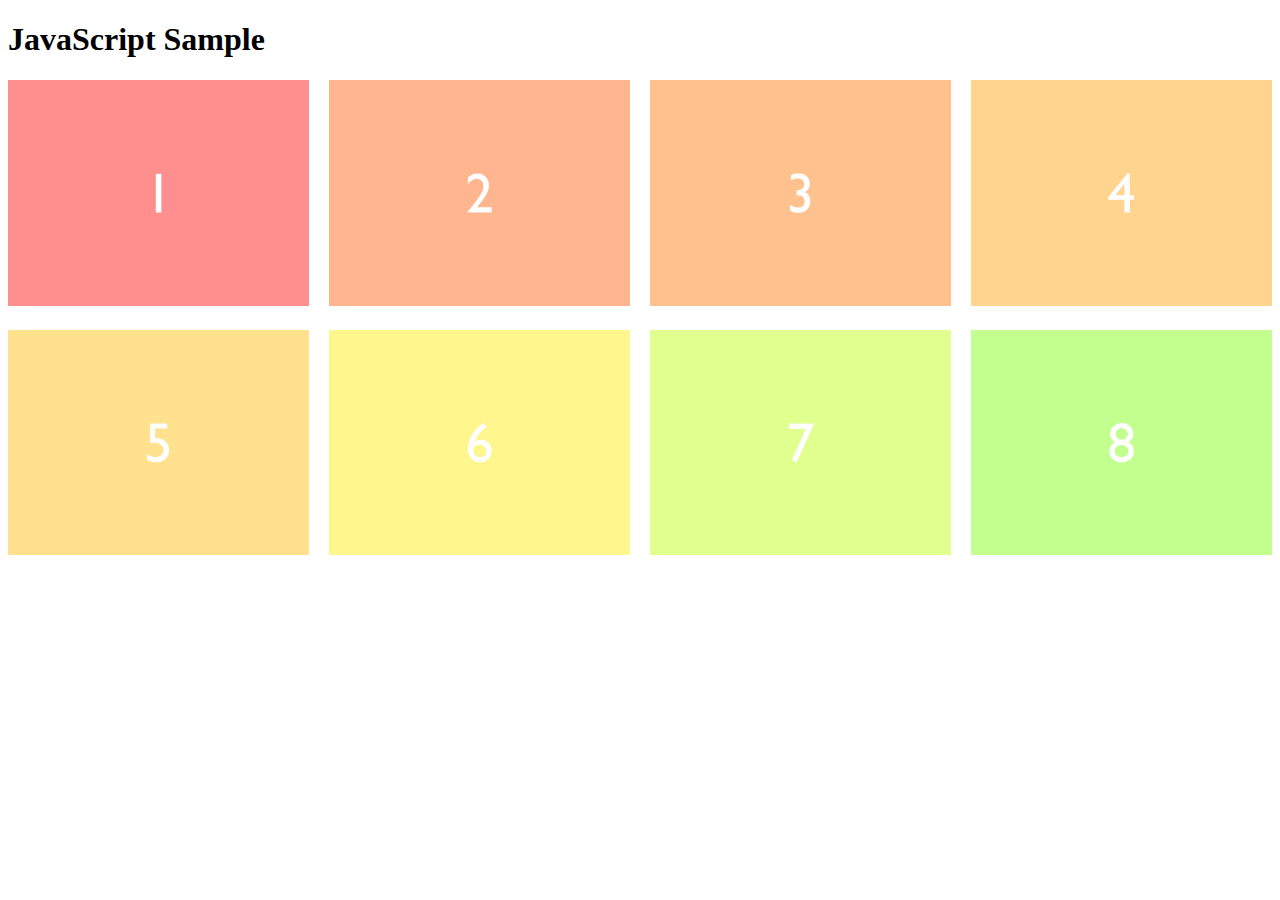
<file: index.html>
<!DOCTYPE html>
<html lang="ja">
<head>
    <meta charset="UTF-8">
    <meta name="viewport" content="width=device-width, initial-scale=1.0">
    <title>JavaScript Sample</title>
    <link rel="stylesheet" href="css/lightbox.min.css">
    <link rel="stylesheet" href="css/style.css">
    <script src="https://code.jquery.com/jquery-3.7.1.min.js" integrity="sha256-/JqT3SQfawRcv/BIHPThkBvs0OEvtFFmqPF/lYI/Cxo=" crossorigin="anonymous"></script>
    <script src="js/lightbox.min.js" defer></script>
    <!--<script src="script.js" defer></script>-->
</head>

<body>
  <header>
    <h1>JavaScript Sample</h1>
  </header>
  <main>
   <!--ここにHTMLを書きます-->
   <ul id="imgSet">
    <li><a href="images/img01.png" data-lightbox="images" data-title="画像">
      <img src="images/img01.png" alt=""></a></li>
      <li><a href="images/img02.png" data-lightbox="images" data-title="画像">
      <img src="images/img02.png" alt=""></a></li>
      <li><a href="images/img03.png" data-lightbox="images" data-title="画像">
      <img src="images/img03.png" alt=""></a></li>
      <li><a href="images/img04.png" data-lightbox="images" data-title="画像">
      <img src="images/img04.png" alt=""></a></li>
      <li><a href="images/img05.png" data-lightbox="images" data-title="画像">
      <img src="images/img05.png" alt=""></a></li>
      <li><a href="images/img06.png" data-lightbox="images" data-title="画像">
      <img src="images/img06.png" alt=""></a></li>
      <li><a href="images/img07.png" data-lightbox="images" data-title="画像">
      <img src="images/img07.png" alt=""></a></li>
      <li><a href="images/img08.png" data-lightbox="images" data-title="画像">
      <img src="images/img08.png" alt=""></a></li>
  </ul>
  
  </main>
  <footer>

  </footer>
</body>

</html>
</file>
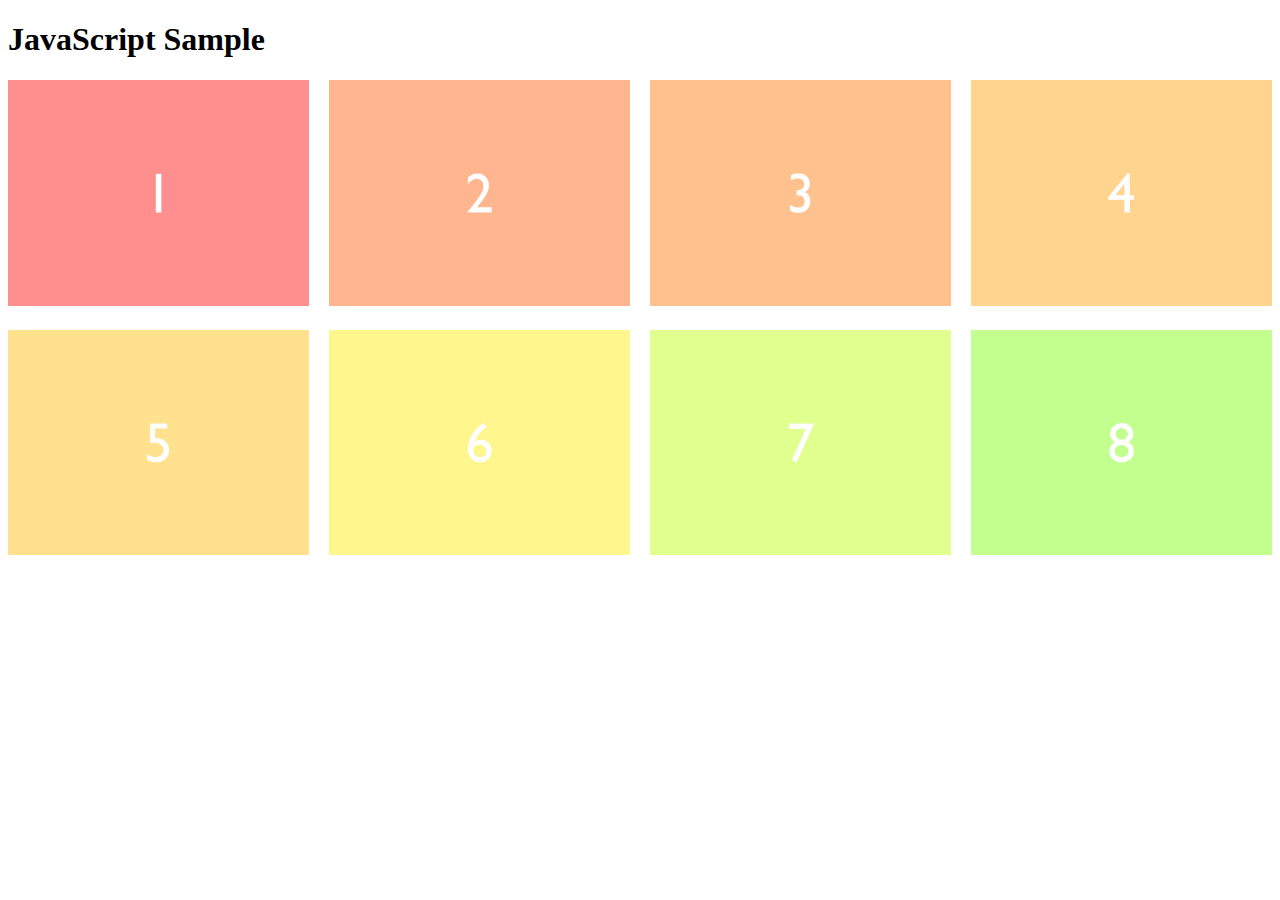
<file:  jquery_lightbox/index.html>
<!DOCTYPE html>
<html lang="ja">
<head>
    <meta charset="UTF-8">
    <meta name="viewport" content="width=device-width, initial-scale=1.0">
    <title>JavaScript Sample</title>
    <link rel="stylesheet" href="css/lightbox.min.css">
    <link rel="stylesheet" href="css/style.css">
    <script src="https://code.jquery.com/jquery-3.7.1.min.js" integrity="sha256-/JqT3SQfawRcv/BIHPThkBvs0OEvtFFmqPF/lYI/Cxo=" crossorigin="anonymous"></script>
    <script src="js/lightbox.min.js" defer></script>
    <!--<script src="script.js" defer></script>-->
</head>

<body>
  <header>
    <h1>JavaScript Sample</h1>
  </header>
  <main>
   <!--ここにHTMLを書きます-->
   <ul id="imgSet">
    <li><a href="images/img01.png" data-lightbox="images" data-title="画像">
      <img src="images/img01.png" alt=""></a></li>
      <li><a href="images/img02.png" data-lightbox="images" data-title="画像"></a>
      <img src="images/img02.png" alt=""></a></li>
      <li><a href="images/img03.png" data-lightbox="images" data-title="画像"></a>
      <img src="images/img03.png" alt=""></a></li>
      <li><a href="images/img04.png" data-lightbox="images" data-title="画像"></a>
      <img src="images/img04.png" alt=""></a></li>
      <li><a href="images/img05.png" data-lightbox="images" data-title="画像"></a>
      <img src="images/img05.png" alt=""></a></li>
      <li><a href="images/img06.png" data-lightbox="images" data-title="画像"></a>
      <img src="images/img06.png" alt=""></a></li>
      <li><a href="images/img07.png" data-lightbox="images" data-title="画像"></a>
      <img src="images/img07.png" alt=""></a></li>
      <li><a href="images/img08.png" data-lightbox="images" data-title="画像"></a>
      <img src="images/img08.png" alt=""></a></li>
  </ul>
  
  </main>
  <footer>

  </footer>
</body>

</html>
</file>
<file: css/style.css>
@charset "UTF-8";
img   {
    width: 100%;
    height: auto;
  }
  #imgSet   {
    display: grid;
    grid-template-columns: 1fr 1fr 1fr 1fr;
    gap: 20px;
  }
  ul {
    padding-left: 0;
    list-style: none;
  }
</file>
<file:  jquery_lightbox/css/style.css>
@charset "UTF-8";
img   {
    width: 100%;
    height: auto;
  }
  #imgSet   {
    display: grid;
    grid-template-columns: 1fr 1fr 1fr 1fr;
    gap: 20px;
  }
  ul {
    padding-left: 0;
    list-style: none;
  }
</file>
